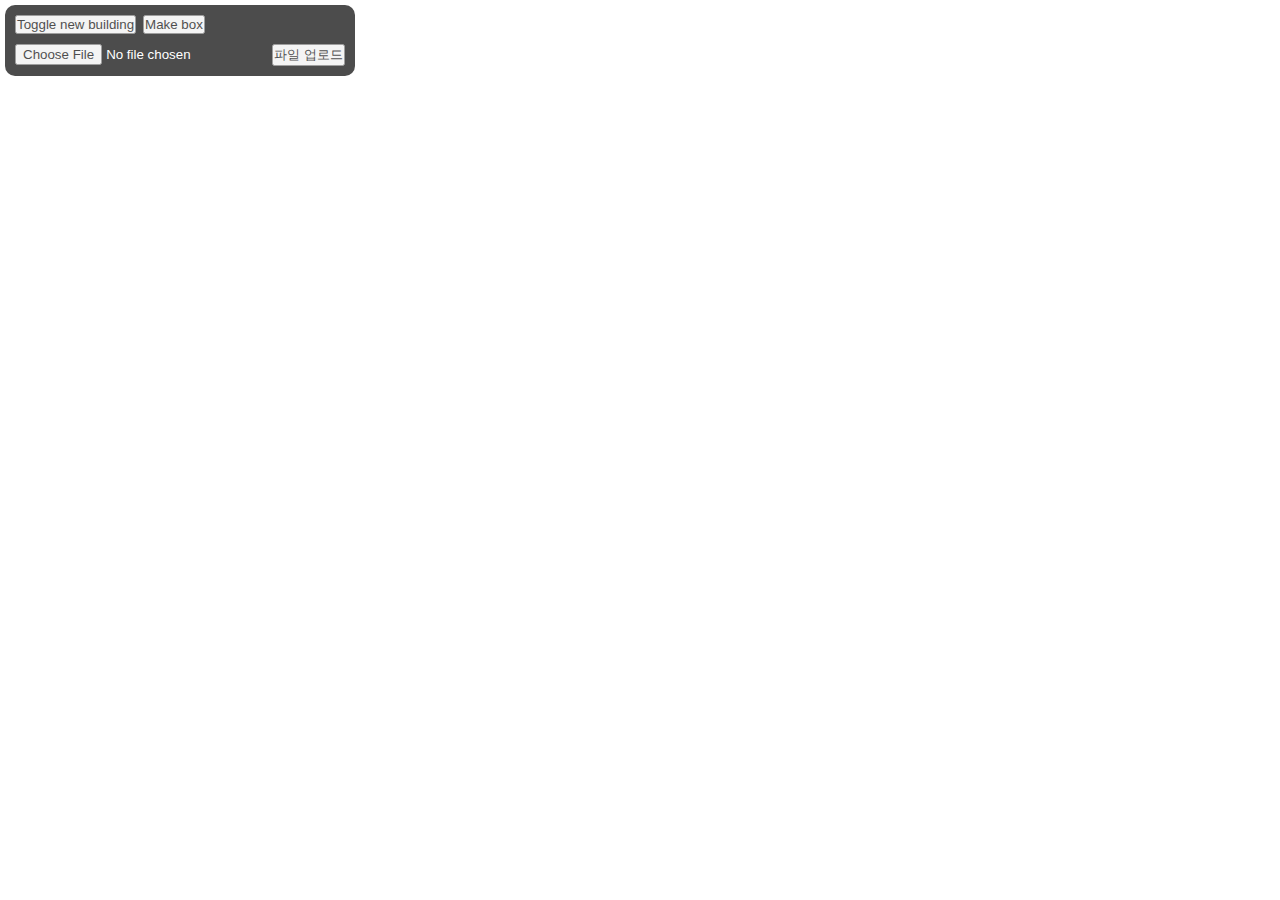
<file: index.html>
<!DOCTYPE html>
<html lang="en">
  <head>
    <meta charset="UTF-8" />
    <meta http-equiv="X-UA-Compatible" content="IE=edge" />
    <meta name="viewport" content="width=device-width, initial-scale=1.0" />
    <title>3D GIS</title>
    <script src="https://cesium.com/downloads/cesiumjs/releases/1.79.1/Build/Cesium/Cesium.js"></script>
    <link
      href="https://cesium.com/downloads/cesiumjs/releases/1.79.1/Build/Cesium/Widgets/widgets.css"
      rel="stylesheet"
    />
    <link rel="stylesheet" href="common.css" />
    <script defer src="cesium.js"></script>
  </head>
  <body>
    <div id="cesiumContainer" class="fullSize"></div>
    <div id="buttonbox">
      <button id="toggle-building">Toggle new building</button>
      <!-- <button id="click" onclick="clickGeoJSON()">GeoJSON 그리기</button> -->
      <!-- boxNum, x, y, h, latitude, longitude, z, color1, color2, color3 -->
      <button
        id="makebox"
        onclick="makeBox(prompt('박스의 갯수를 입력하세요 (최대 100개 이하로 입력하세요)'),prompt('박스의 가로 길이(m)를 입력하세요'),prompt('박스의 세로 길이(m)를 입력하세요'),prompt('박스의 높이(m)를 입력하세요'),127.39491, 36.41944,prompt('땅에서 몇 m의 높이부터 박스를 그릴지 입력하세요'), 'skyblue','yellow','red')"
      >
        Make box
      </button>
      <form id="frm" enctype="mutipart/form-data" method="post">
        <input name="attach" id="fileInput" type="file" accept=".glb" />
        <input
          type="button"
          id="fileupload"
          value="파일 업로드"
          onclick="upload()"
        />
      </form>
    </div>
  </body>
</html>

<script>
  // 파일 불러오기
  const frm = document.getElementById("frm");
  function upload() {
    // const url = "./upload.php";
    // const url = "http://222.239.231.144:8080/isaac/cesiumjs/upload.php";
    const formData = new FormData(frm);
    fetch("upload.php", {
      method: "post",
      body: formData,
    })
      .then(function (response) {
        return response.text();
      })
      .then(function (text) {
        if (text != "fail") loadModel(text);
      })
      .catch(function (error) {
        console.log(error);
      });
  }
</script>
</file>
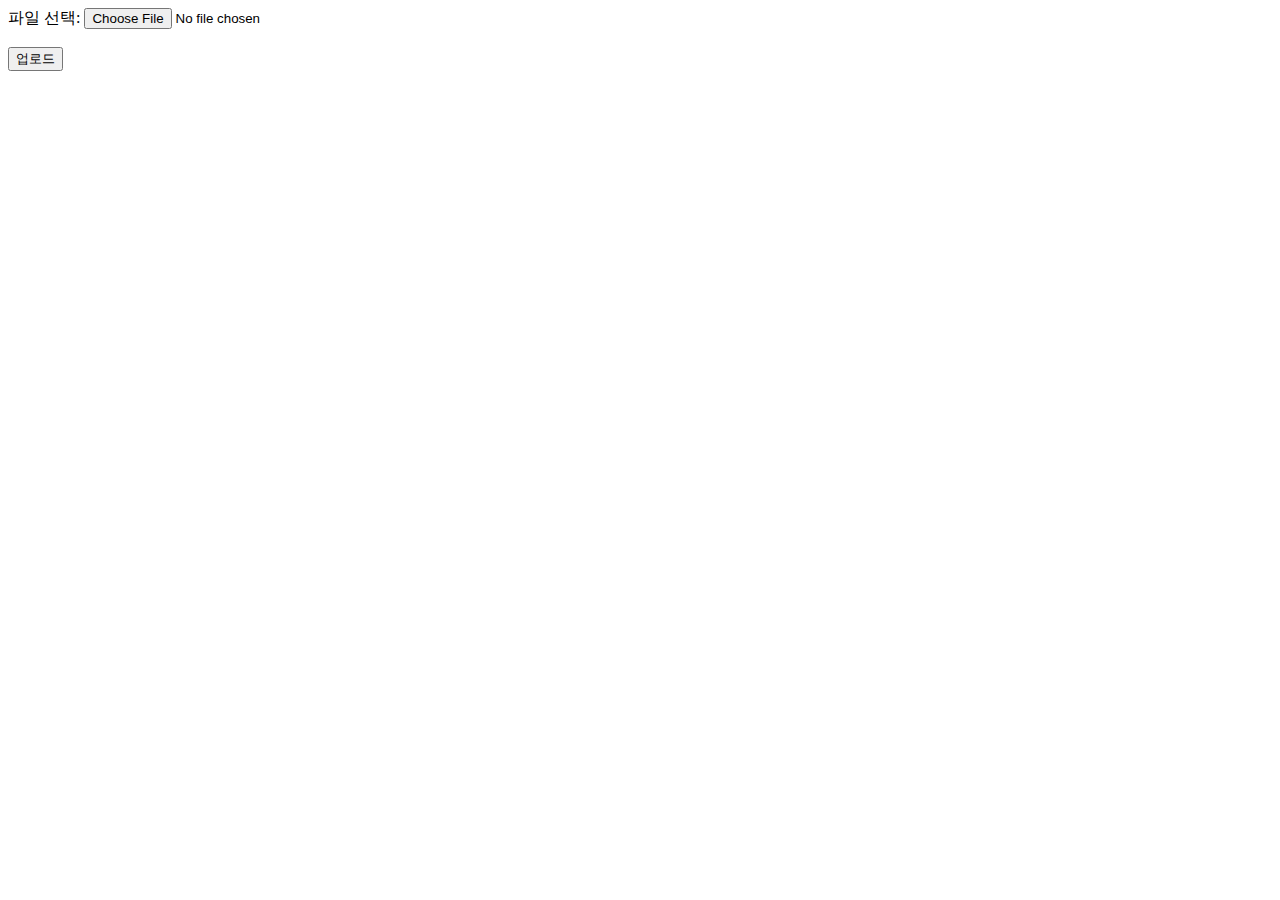
<file: form.html>
<!DOCTYPE html>
<html lang="ko">
  <meta charset="UTF-8" />
  <head>
    <title>파일 업로드 예시</title>
  </head>
  <body>
    <form action="sample.php" method="post" enctype="multipart/form-data">
      <label for="file">파일 선택:</label>
      <input type="file" name="file" id="file" /><br /><br />
      <input type="submit" name="submit" value="업로드" />
    </form>
  </body>
</html>
</file>
<file: common.css>
* {
  margin: 0;
  padding: 0;
}

#buttonbox {
  background-color: black;
  opacity: 0.7;
  padding: 10px;
  margin-left: 5px;
  border-radius: 10px;
  z-index: 1;
  position: fixed;
  top: 5px;
}

#toggle-building:hover {
  cursor: pointer;
}

#makebox {
  margin-left: 3px;
}

#makebox:hover {
  cursor: pointer;
}

#frm {
  margin-top: 10px;
}

#fileInput {
  color: #fff;
}

#fileupload:hover {
  cursor: pointer;
}
</file>
